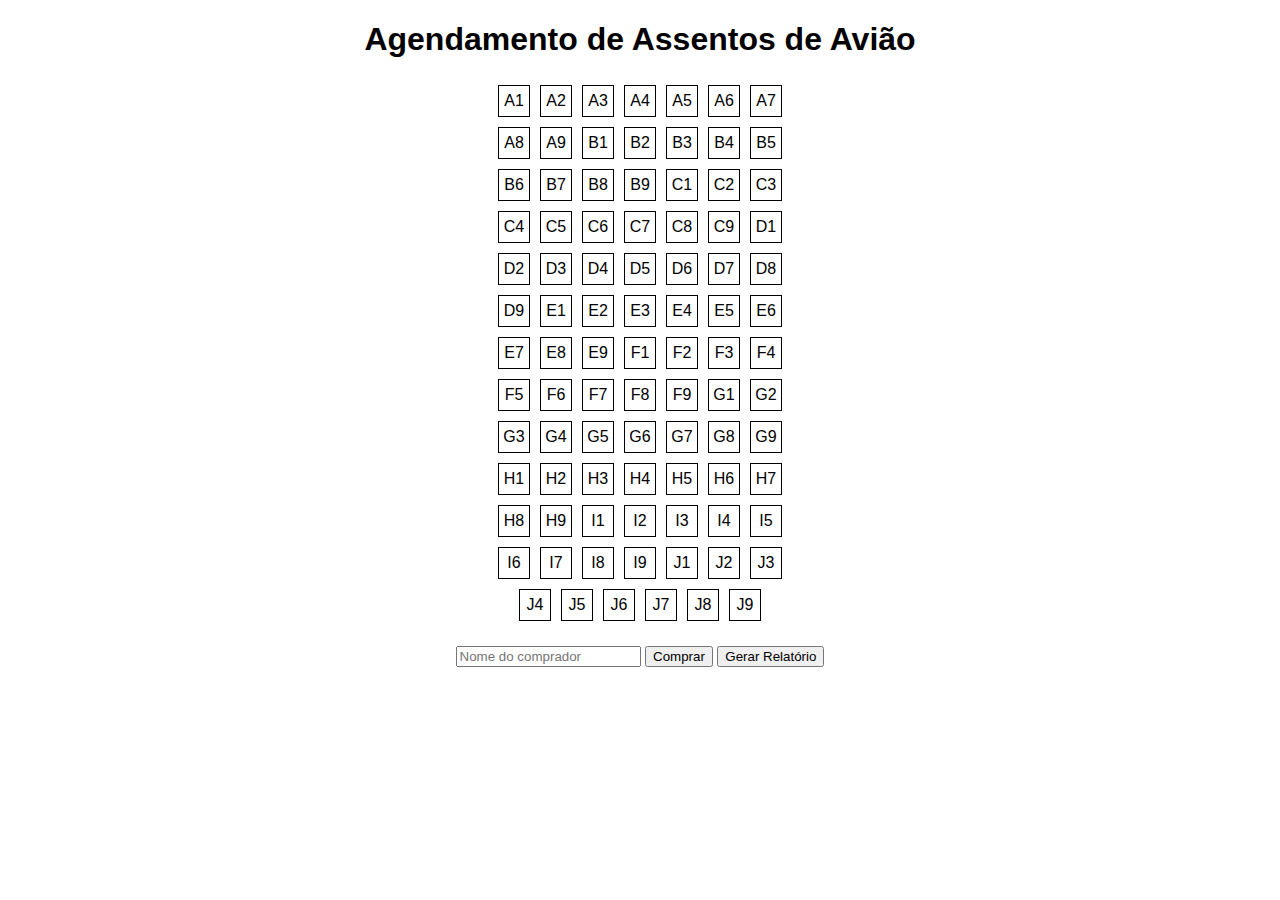
<file: aviao/index.html>
<!DOCTYPE html>
<html lang="en">
<head>
    <meta charset="UTF-8">
    <meta name="viewport" content="width=device-width, initial-scale=1.0">
    <title>Agendamento de Assentos</title>
    <link rel="stylesheet" href="styles.css">
</head>
<body>
    <h1>Agendamento de Assentos de Avião</h1>
    <div id="seat-map">
        <!-- Assentos serão gerados pelo JavaScript -->
    </div>
    <div id="controls">
        <input type="text" id="buyer-name" placeholder="Nome do comprador">
        <button onclick="purchaseSeats()">Comprar</button>
        <button onclick="generateReport()">Gerar Relatório</button>
    </div>
    <div id="report">
        <!-- Relatório será gerado aqui -->
    </div>
    <script src="script.js"></script>
</body>
</html>
</file>
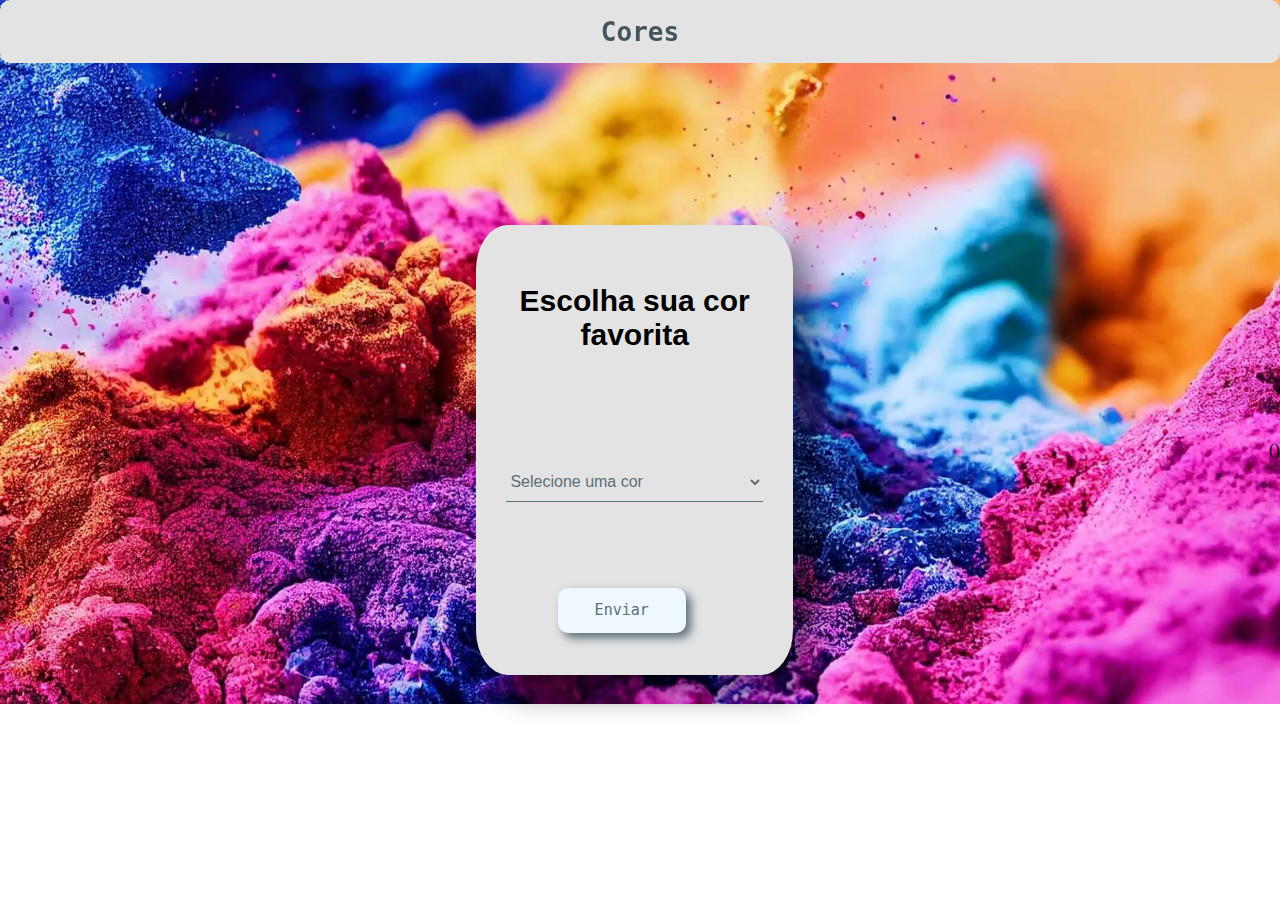
<file: switch.html>
<!DOCTYPE html>
<html lang="en">
<head>
    <meta charset="UTF-8">
    <meta name="viewport" content="width=device-width, initial-scale=1.0">
    <title>Atividade Switch Case</title>
    <link rel="stylesheet" href="switch.css">
</head>
<body>
    <div class="top">
        <h1>Cores</h1>
    </div>

    <div class="fundo">
        <div>
            <h2>Escolha sua cor favorita</h2>

            <form action="switch.php" method="post">
                
                <select name="cores" id="cores" class="cores">
                    <option value="selecione" disabled selected>Selecione uma cor</option>
                    <option value="vermelho">Vermelho</option>
                    <option value="verde">Verde</option>
                    <option value="azul">Azul</option>
                    <option value="amarelo">Amarelo</option>
                    <option value="roxo">Roxo</option>
                    <option value="laranja">Laranja</option>
                    <option value="rosa">Rosa</option>
                    <option value="preto">Preto</option>
                    <option value="branco">Branco</option>
                </select>
                <button type="submit" class="butao">Enviar</button>
            </form>
        </div>
    </div>
</body>
(<!--#HGenrique Bueno Pedro rodrigues-->)
</html>
</file>
<file: aviao/styles.css>
body {
    font-family: Arial, sans-serif;
    text-align: center;
}

#seat-map {
    display: flex;
    flex-wrap: wrap;
    justify-content: center;
    width: 300px;
    margin: 20px auto;
}

.seat {
    width: 30px;
    height: 30px;
    margin: 5px;
    border: 1px solid #000;
    text-align: center;
    line-height: 30px;
    cursor: pointer;
}

.seat.available {
    background-color: #fff;
}

.seat.selected {
    background-color: #0f0;
}

.seat.occupied {
    background-color: #f00;
}

#controls {
    margin: 20px;
}

#report {
    margin: 20px;
    text-align: left;
    width: 80%;
    margin: 0 auto;
}
</file>
<file: switch.css>
html, body{
    margin: 0;
    padding: 0;
    display: flex;
    justify-content: center;
    align-items: center;
    background-image: url("imgFundo.webp");
    background-repeat: no-repeat;
    background-size: 110%;
    z-index: 9999;
}

.fundo{
    width: 99.1vw;
    height: 100vh;
    
    display: flex;
    justify-content: space-around;
    align-items: center;
}

.fundo div{
    width: 25% ;
    height: 50%;
    border: none;
    border-radius: 10%;
    background-color: #e4e3e3;
    box-shadow: 20px 20px 30px  rgba(0, 0, 0, 0.445);

    display: flex;
    flex-direction: column;
    align-items: center;
    justify-content: center;
    justify-items: center;
}

.top{
    width: 100vw;
    height: 7vh;
    background-color: #e4e3e3;
    position: absolute;
    top: 0;
    border-radius: 10px;
    color: #45555c;
    font-family: monospace;
    text-align: center;
    display: flex;
    z-index: 99;
}

.butao{
    width: 10vw;
    height: 5vh;
    border-radius: 10px;
    border: none;
    background-color: aliceblue;
    box-shadow: 5px 5px 10px #5b6f77;
    margin-top: 10%;
    font-family: monospace;
    font-size: 15px;
    margin-left: 23%;
    margin-bottom: 3%;
    margin-top: 30%;
    color: #5b6f77;
}

.cores{
    width: 90%;
    margin-top: 30%;
    padding: 10px 0;
    font-size: 16px;
    color: #5b6f77;
    border: none;
    margin-left: 5%;
    border-bottom: 1px solid #5b6f77;
    outline: none;
    background: transparent;
}


h1{
    width: 100%;
    position: fixed;
    z-index: -99;
}

h2{
    text-align: center;
    font-size: 30px;
    font-family: 'Franklin Gothic Medium', 'Arial Narrow', Arial, sans-serif;
}
</file>
